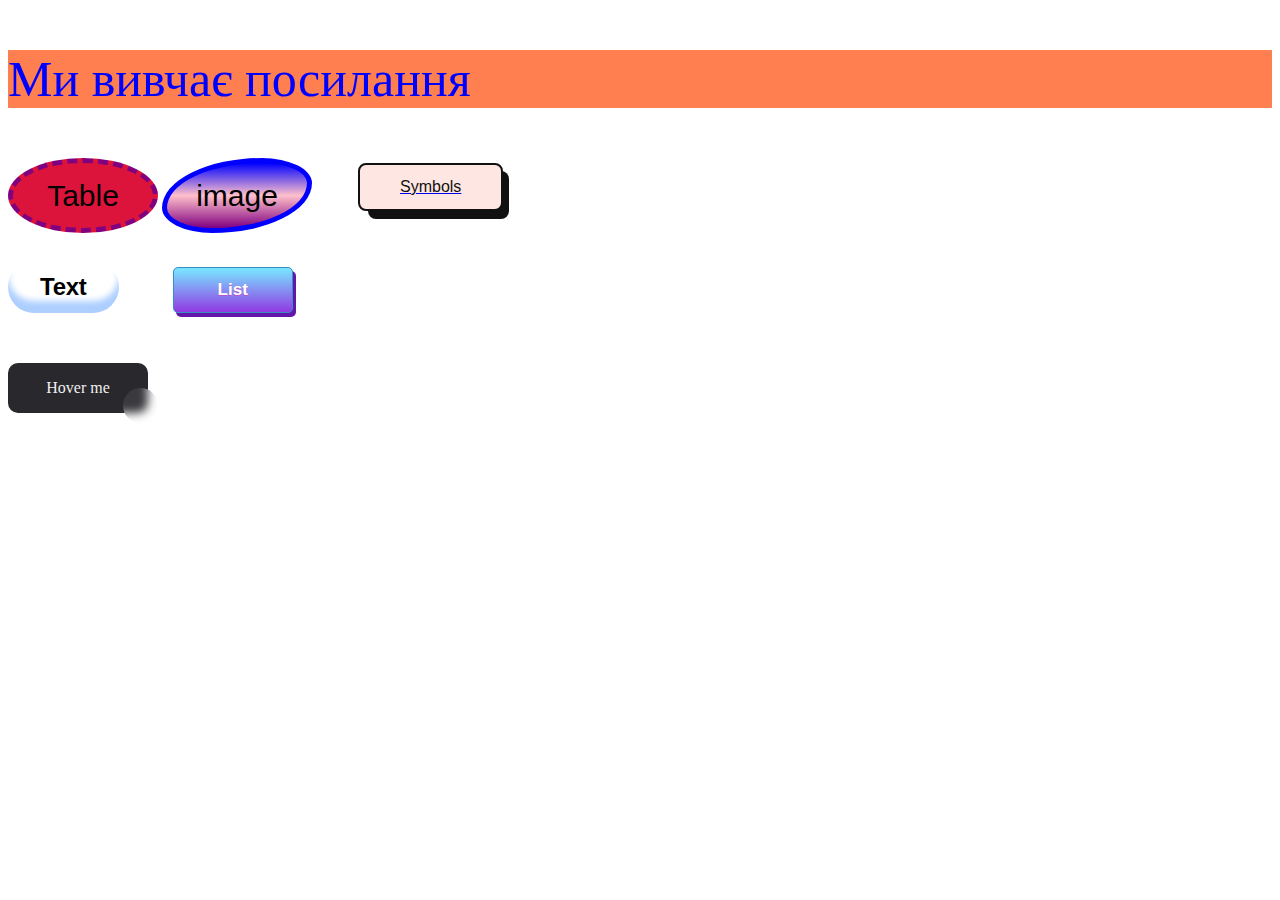
<file: index.html>
<!DOCTYPE html>
<html lang="en">
<head>
    <meta charset="UTF-8">
    <meta http-equiv="X-UA-Compatible" content="IE=edge">
    <meta name="viewport" content="width=device-width, initial-scale=1.0">
    <title>links</title>
    <link rel="stylesheet" href="links.css">
</head>
<body>
    <p>Ми вивчає посилання</p>
 <a href="Practical 6/tablet.html" target="_blank"><button class="but1">Table</button></a>
 <a href="Practical 4/image.html" target="_blank"><button class="but2">image</button></a>
 <a href="Practical2/symbols.html" target="_blank"><button class="but3">Symbols</button></a>
 <a href="Practical 7/text.html" target="_blank"><button class="but4">Text</button></a>
 <a href="Practical 5/list.html" target="_blank"><button class="but5">List</button></a>
 <a  target="_blank"><button class="but6">Hover me</button></a>



   
   
</body>
</html>
</file>
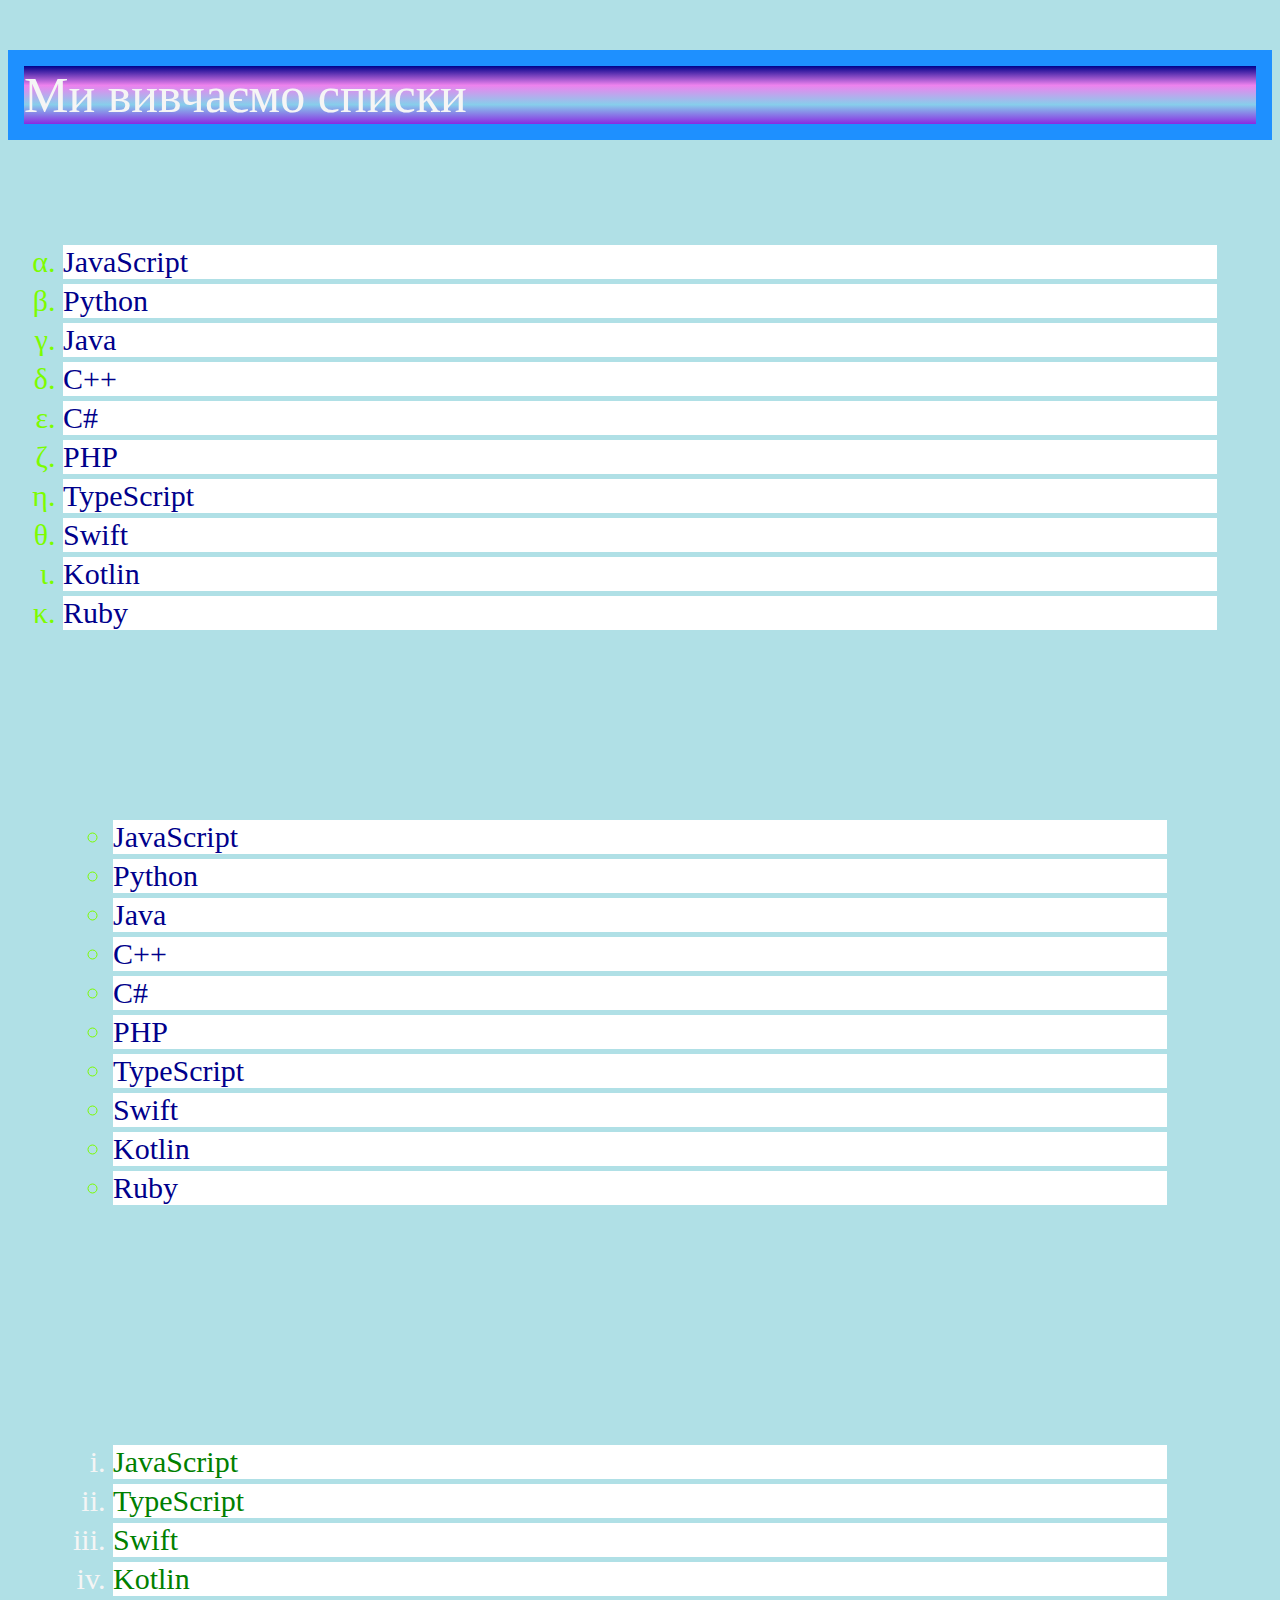
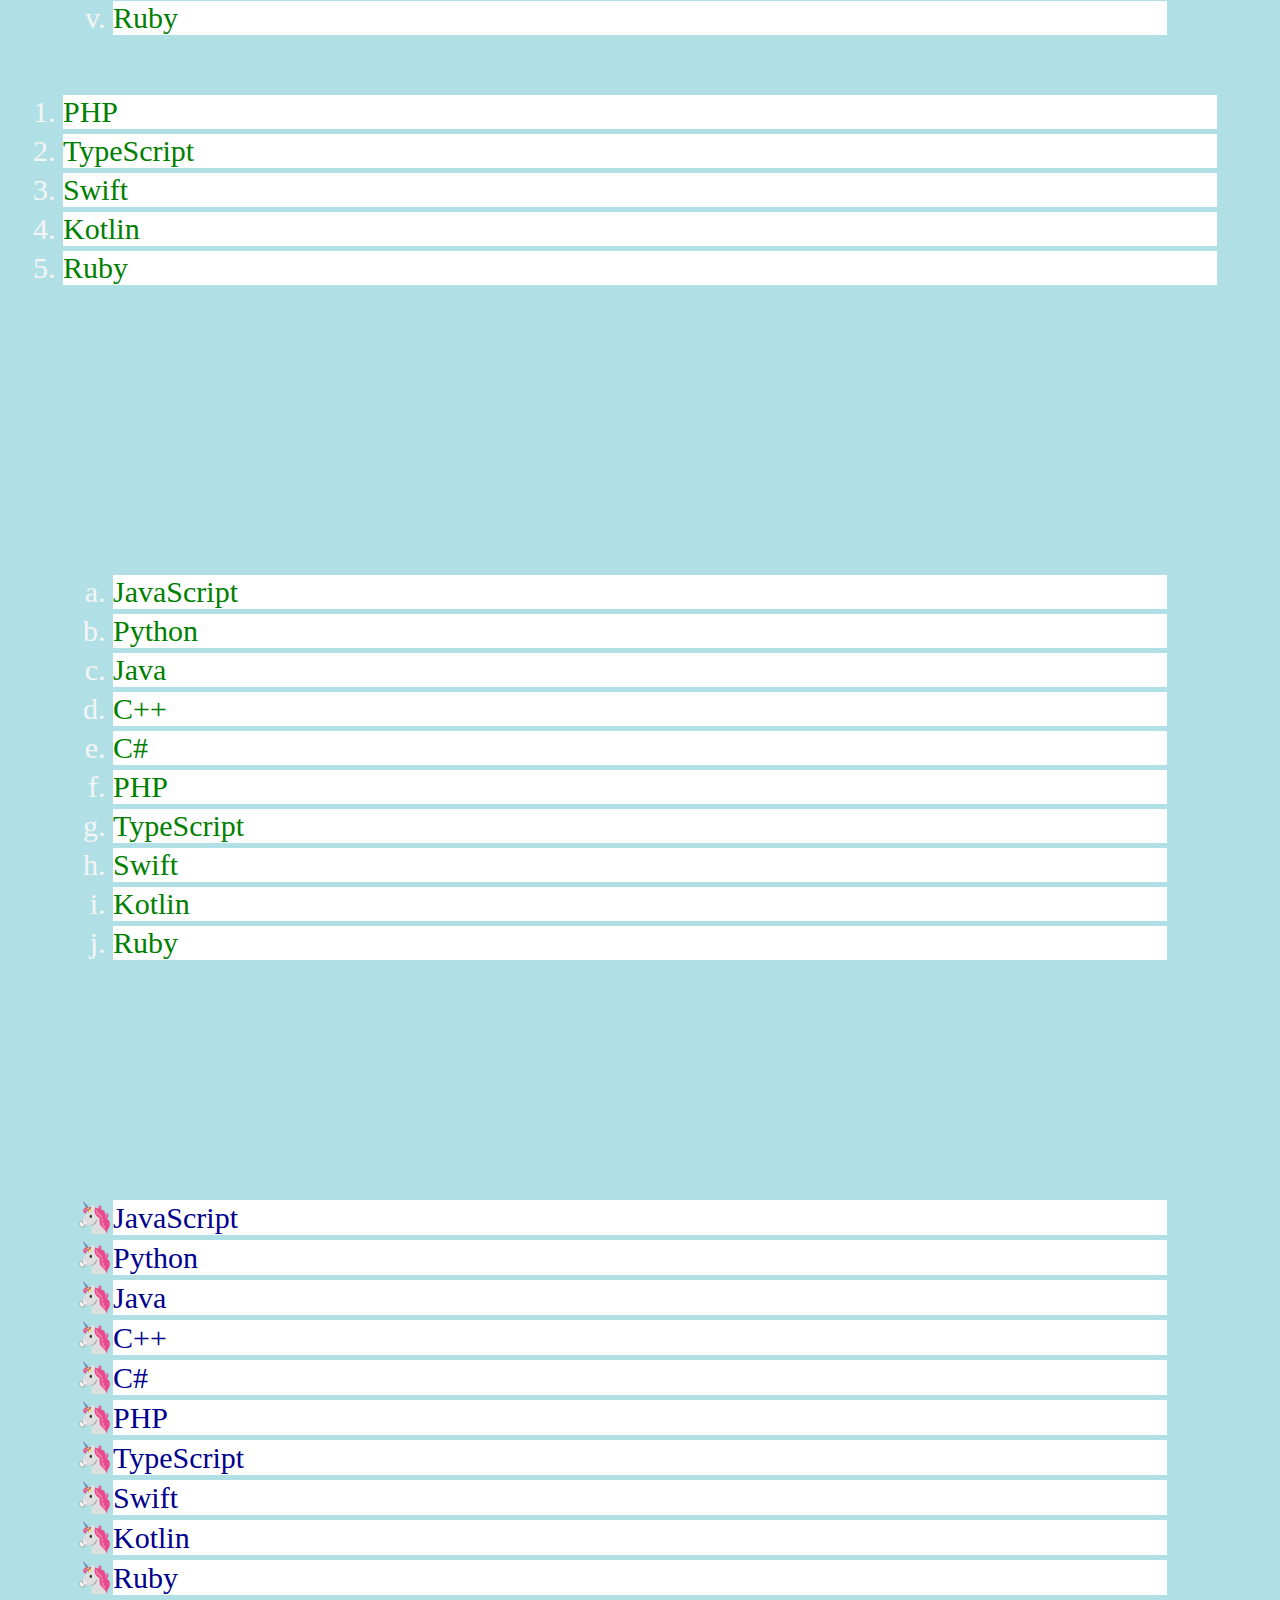
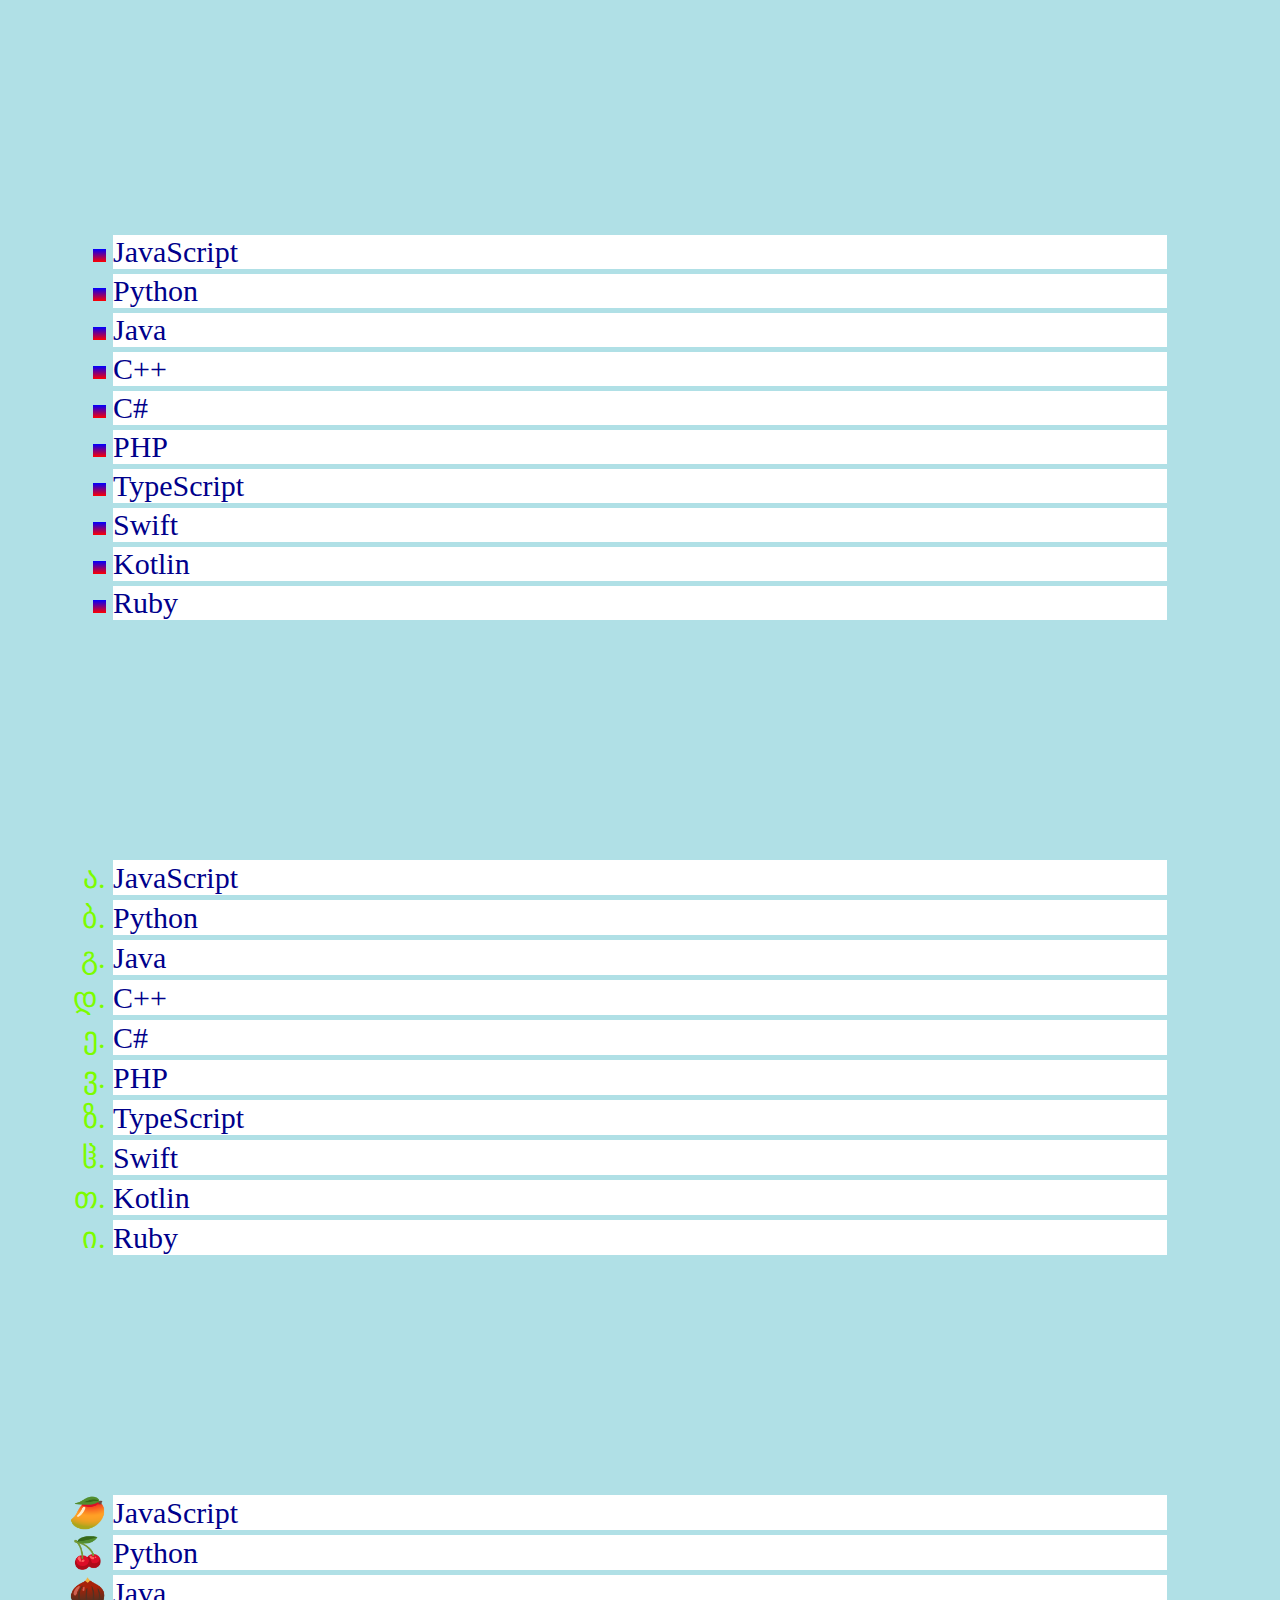
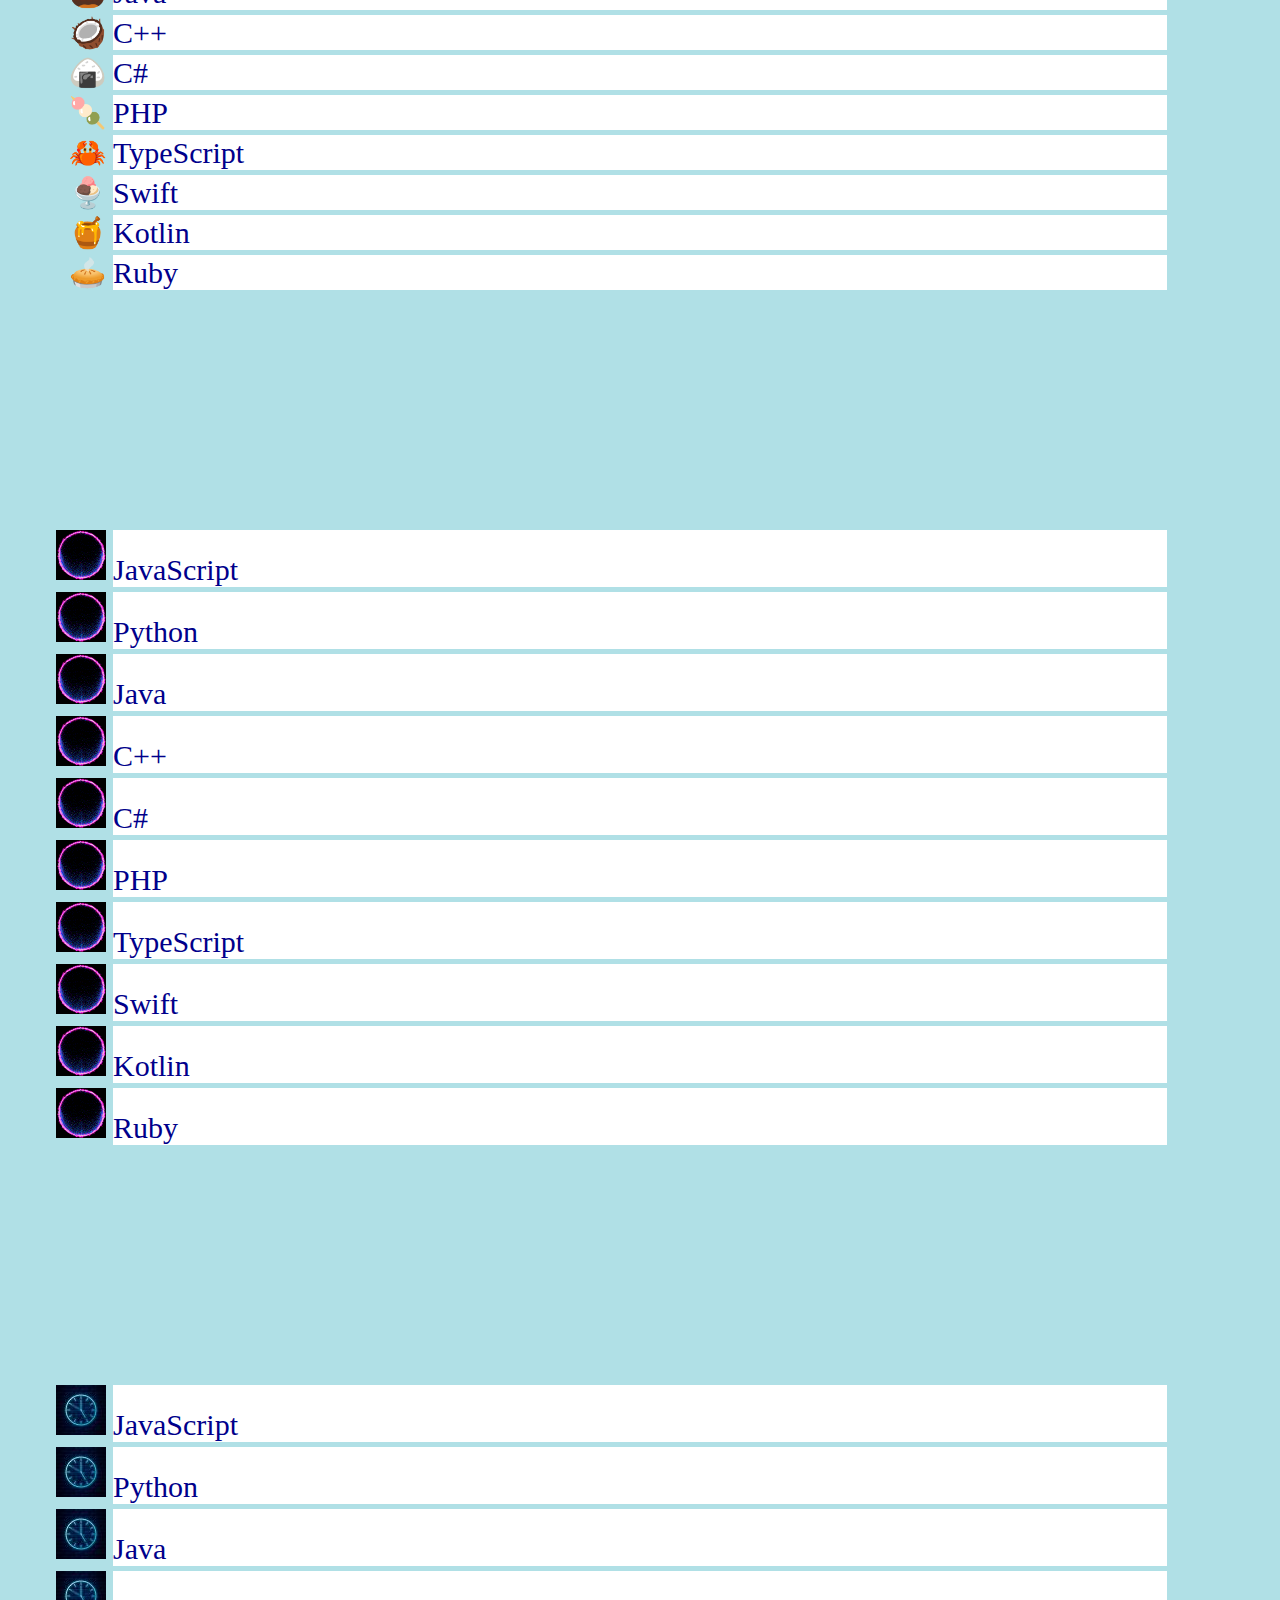
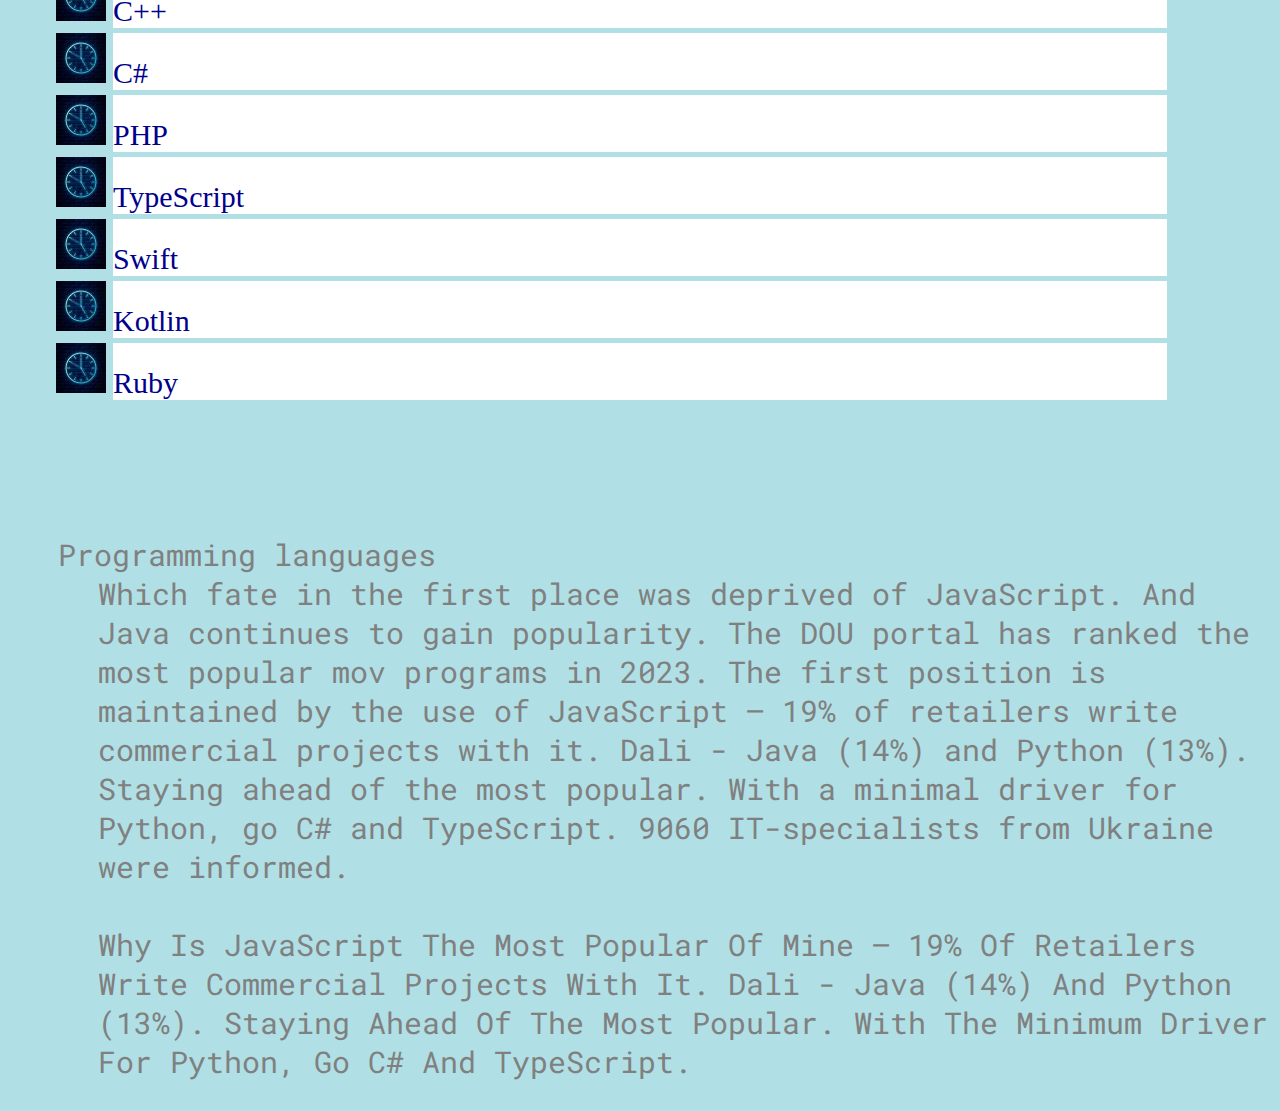
<file: Practical 5/list.html>
<!DOCTYPE html>
<html lang="en">
<head>
    <meta charset="UTF-8">
    <meta http-equiv="X-UA-Compatible" content="IE=edge">
    <meta name="viewport" content="width=device-width, initial-scale=1.0">
    <title>lists</title>
    <link rel="stylesheet" href="list.css">
    <link rel="preconnect" href="https://fonts.googleapis.com">
<link rel="preconnect" href="https://fonts.gstatic.com" crossorigin>
<link href="https://fonts.googleapis.com/css2?family=Roboto+Mono&display=swap" rel="stylesheet">

</head>
<body>
    <p>Ми вивчаємо списки</p>
    <u1>
        <ul style="list-style-type:lower-greek;">
        <li>JavaScript</li>
        <li>Python</li>
        <li>Java</li>
        <li>C++</li>
        <li>C#</li>
        <li>PHP</li>
        <li>TypeScript</li>
        <li>Swift</li>
        <li>Kotlin</li>
        <li>Ruby</li>
        </ul>
    </u1>

    <ul>
        <ul style="list-style-type: circle;">
        <li>JavaScript</li>
        <li>Python</li>
        <li>Java</li>
        <li>C++</li>
        <li>C#</li>
        <li>PHP</li>
        <li>TypeScript</li>
        <li>Swift</li>
        <li>Kotlin</li>
        <li>Ruby</li>
        </ul>
    </ul>

    <ol>
        <ol style="list-style-type:lower-roman;">
        <li>JavaScript</li>   
        <li>TypeScript</li>
        <li>Swift</li>
        <li>Kotlin</li>
        <li>Ruby</li>
        </ol>
        <li>PHP</li>
        <li>TypeScript</li>
        <li>Swift</li>
        <li>Kotlin</li>
        <li>Ruby</li>
        <ol>
    </ol>
        
        
    </ol>
    <ol>
        <ol style="list-style-type:lower-latin;">
        <li>JavaScript</li>
        <li>Python</li>
        <li>Java</li>
        <li>C++</li>
        <li>C#</li>
        <li>PHP</li>
        <li>TypeScript</li>
        <li>Swift</li>
        <li>Kotlin</li>
        <li>Ruby</li>
        </ol>
    </ol>

    <ul>
        <ul style="list-style-type:'🦄';">
        <li>JavaScript</li>
        <li>Python</li>
        <li>Java</li>
        <li>C++</li>
        <li>C#</li>
        <li>PHP</li>
        <li>TypeScript</li>
        <li>Swift</li>
        <li>Kotlin</li>
        <li>Ruby</li>
        </ul>
    </ul>

    <ul>
        <ul style="list-style-image:linear-gradient(blue,red);">
        <li>JavaScript</li>
        <li>Python</li>
        <li>Java</li>
        <li>C++</li>
        <li>C#</li>
        <li>PHP</li>
        <li>TypeScript</li>
        <li>Swift</li>
        <li>Kotlin</li>
        <li>Ruby</li>
        </ul>
    </ul>
    <ul>
        
        <ul style="list-style-type:georgian;">
        <li>JavaScript</li>
        <li>Python</li>
        <li>Java</li>
        <li>C++</li>
        <li>C#</li>
        <li>PHP</li>
        <li>TypeScript</li>
        <li>Swift</li>
        <li>Kotlin</li>
        <li>Ruby</li>
        </ul>
    </ul>

    <ul>
        <ul style="list-style-type:lower-alpha;">
        <li>JavaScript</li>
        <li>Python</li>
        <li>Java</li>
        <li>C++</li>
        <li>C#</li>
        <li>PHP</li>
        <li>TypeScript</li>
        <li>Swift</li>
        <li>Kotlin</li>
        <li>Ruby</li>
        </ul>
    </ul>

    
        <ul>
          <ul style="list-style-image: url(image1/giphy.gif);">
            <li>JavaScript</li>
            <li>Python</li>
            <li>Java</li>
            <li>C++</li>
            <li>C#</li>
            <li>PHP</li>
            <li>TypeScript</li>
            <li>Swift</li>
            <li>Kotlin</li>
            <li>Ruby</li>
           </ul>
        </ul>

     <ul>
        <ul style="list-style-image: url(image1/blue.jpg);">
            <li>JavaScript</li>
            <li>Python</li>
            <li>Java</li>
            <li>C++</li>
            <li>C#</li>
            <li>PHP</li>
            <li>TypeScript</li>
            <li>Swift</li>
            <li>Kotlin</li>
            <li>Ruby</li>
        </ul>
     </ul>

        

        <dl>
            <dt>Programming languages</dt>
            <dd>Which fate in the first place was deprived of JavaScript. And Java continues to gain popularity.

                The DOU portal has ranked the most popular mov programs in 2023. The first position is maintained by the use of JavaScript — 
                19% of retailers write commercial projects with it. Dali - Java (14%) and Python (13%). Staying ahead of the most popular.
                 With a minimal driver for Python, go C# and TypeScript.
                
                9060 IT-specialists from Ukraine were informed.<br><br></dd>

                 <dd style="text-transform: capitalize;">Why is JavaScript the most popular of mine — 19% of retailers write commercial projects with it.
                     Dali - Java (14%) and Python (13%).
                     Staying ahead of the most popular. With the minimum driver for Python, go C# and TypeScript.</dd>
        </dl>


</body>
</html>
</file>
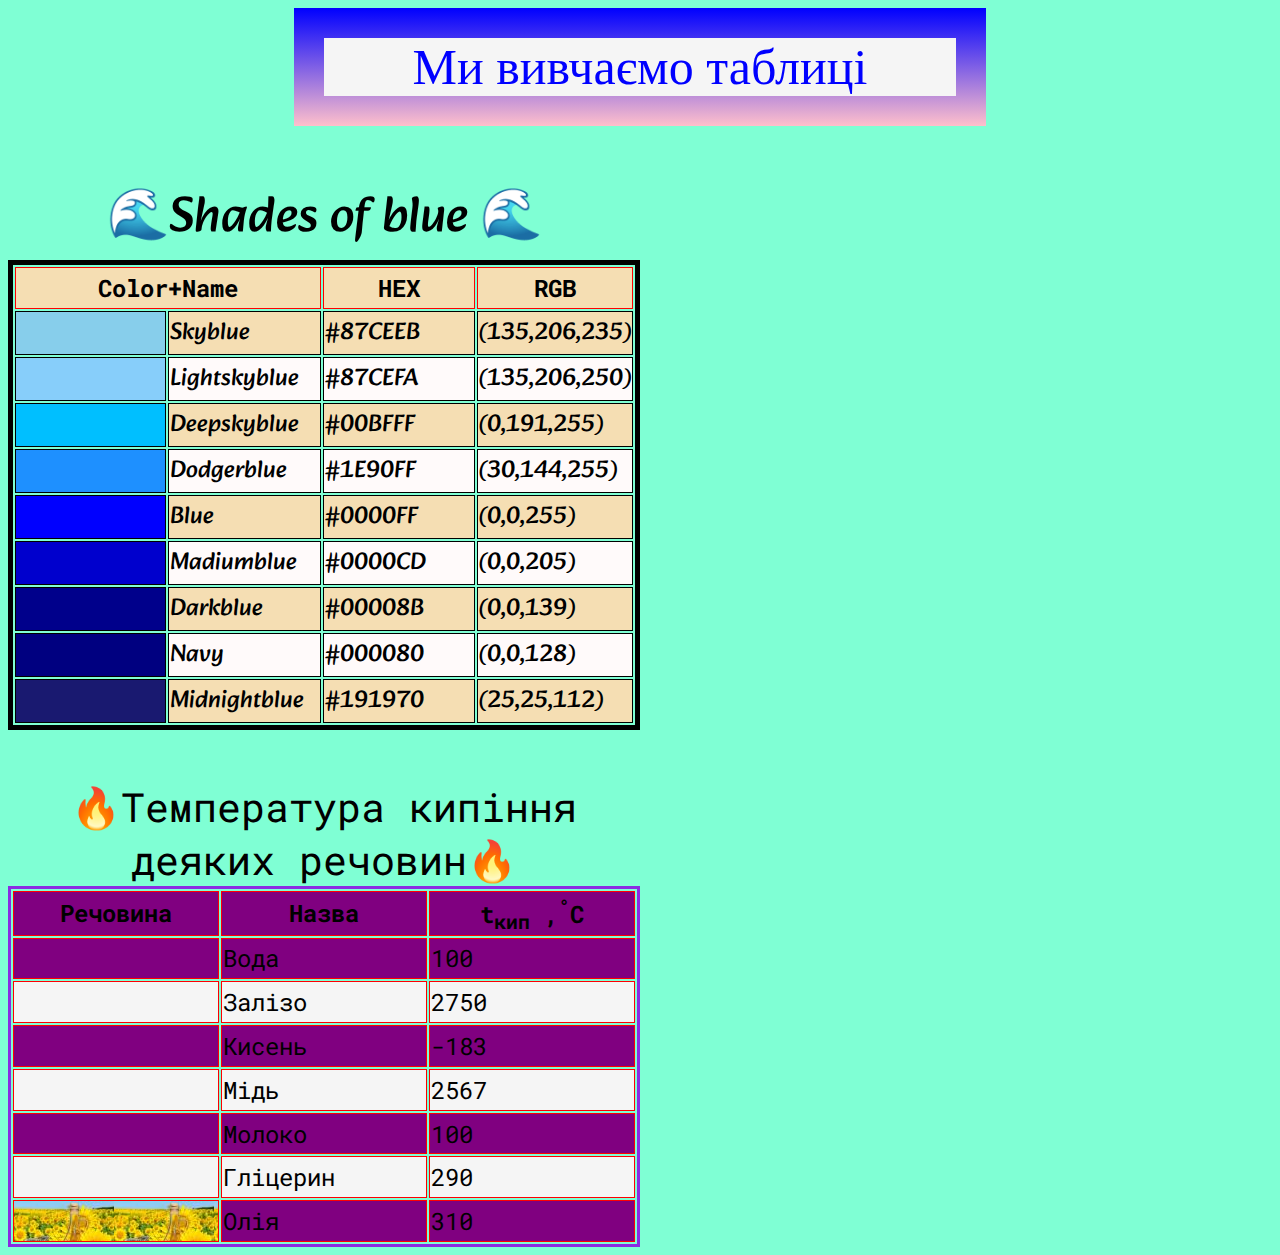
<file: Practical 6/tablet.html>
<!DOCTYPE html>
<html lang="en">
<head>
    <meta charset="UTF-8">
    <meta http-equiv="X-UA-Compatible" content="IE=edge">
    <meta name="viewport" content="width=device-width, initial-scale=1.0">
    <title>Tablet</title>
    <link rel="stylesheet" href="tablet.css">
    <link rel="preconnect" href="https://fonts.googleapis.com">
<link rel="preconnect" href="https://fonts.gstatic.com" crossorigin>
<link href="https://fonts.googleapis.com/css2?family=Alkatra&display=swap" rel="stylesheet">
<link rel="preconnect" href="https://fonts.googleapis.com">
<link rel="preconnect" href="https://fonts.gstatic.com" crossorigin>
<link href="https://fonts.googleapis.com/css2?family=Roboto+Mono&display=swap" rel="stylesheet">

    
</head>
<body>
    <p>Ми вивчаємо таблиці</p>
    <table>
        <caption>🌊Shades of blue 🌊</caption>
        <thead>
            <tr>
                <th colspan="2">Color+Name</th>
                <th>HEX</th>
                <th>RGB</th>
            </tr>
        </thead>
        <tbody>
            <tr>
                <td style="background-color:skyblue;"></td>
                <td>Skyblue</td>
                <td>#87CEEB</td>
                <td>(135,206,235)</td>
            </tr>
            <tr>
                <td style="background-color:lightskyblue;"></td>
                <td>Lightskyblue</td>
                <td>#87CEFA</td>
                <td>(135,206,250)</td>
            </tr>

            <tr>
                <td style="background-color: deepskyblue;"></td>
                <td>Deepskyblue</td>
                <td>#00BFFF</td>
                <td>(0,191,255)</td>
            </tr>

            <tr>
                <td style="background-color:dodgerblue;"></td>
                <td>Dodgerblue</td>
                <td>#1E90FF</td>
                <td>(30,144,255)</td>
            </tr>

            <tr>
                <td style="background-color:blue;"></td>
                <td>Blue</td>
                <td>#0000FF</td>
                <td>(0,0,255)</td>
            </tr>

            <tr>
                <td style="background-color:mediumblue;"></td>
                <td>Madiumblue</td>
                <td>#0000CD</td>
                <td>(0,0,205)</td>
            </tr>

            <tr>
                <td style="background-color:darkblue;"></td>
                <td>Darkblue</td>
                <td>#00008B</td>
                <td>(0,0,139)</td>
            </tr>

            <tr>
                <td style="background-color:navy;"></td>
                <td>Navy</td>
                <td>#000080</td>
                <td>(0,0,128)</td>
            </tr>
    
            <tr>
                <td style="background-color:midnightblue;"></td>
                <td>Midnightblue</td>
                <td>#191970</td>
                <td>(25,25,112)</td>
            </tr>
        </tbody>
    </table>




    <table class="tb1">
        <caption>🔥Температура кипіння деяких речовин🔥</caption>
        <thead>
            <tr>
                <th>Речовина</th>
                <th>Назва</th>
             <th>t<sub>кип</sub> ,<sup>&deg;</sup>C</th>
             
            </tr>
           
        </thead>
        <tbody>
            <tr>
                <td class="tb1" style="background-image: url(https://i.gifer.com/origin/92/92110b82c90669a2c68c1b7828312665_w200.gif);"></td>
                <td>Вода</td>
                <td>100</td>
            </tr>
            <tr>
                <td style="background-image: url(https://celes.club/uploads/posts/2022-11/1667383406_1-celes-club-p-zhelezo-fon-instagram-1.jpg);"></td>
                <td>Залізо</td>
                <td>2750</td>
            
               
                
            </tr>

            <tr>
                <td style="background-image: url(https://phonoteka.org/uploads/posts/2022-01/1642446459_2-phonoteka-org-p-kislorodnii-fon-krasivo-2.jpg);"></td>
                <td>Кисень</td>
                <td>-183</td>
                
            </tr>

            <tr>
                <td style="background-image: url(https://img.freepik.com/premium-photo/old-metal-plate-brushed-texture-copper-bronze-background_84485-6.jpg);"></td>
                <td>Мідь</td>
                <td>2567</td>
              
            </tr>

            <tr>
                <td style="background-image: url(https://img.freepik.com/premium-photo/milk-background-3d-illustration_115548-39.jpg);"></td>
                <td>Молоко</td>
                <td>100</td>
                
            </tr>

            <tr>
                <td style="background-image: url(https://images.prom.ua/329060531_glitserin.jpg);"></td>
                <td>Гліцерин</td>
                <td>290</td>
              
            </tr>

            <tr>
                <td style="background-image: url(image/Oil.jpg);"></td>
                <td>Олія</td>
                <td>310</td>

            </tr>
        </tbody>

    </table>
</body>
</html>
</file>
<file: links.css>
p{
    font-size: 50px;
    color: blue;
    background-color: coral;
}
.but1{
    width: 150px;
    height: 75px;
    font-size: 30px;
    background-color: crimson;
    border: dashed 5px purple;
    border-radius: 50% 50%;
}
.but1:hover{
    background-image: linear-gradient(gray,green,aqua);
    color: black;
    border: dotted 5px green;
    border-radius: 50% 50%;
    text-transform: uppercase;
    font-weight: bold;
    transform: translateY(-20px);
    box-shadow: 10px 10px 20px violet;
}

.but2{
    width: 150px;
    height: 75px;
    font-size: 30px;
    background-image: linear-gradient(blue,pink,purple);
    border: solid 5px blue;
    border-radius: 100% 50%;
}
.but2:hover{
    background-color: aqua;
    color: black;
    border: solid 5px black;
    border-radius: 50px;
    text-transform: uppercase;
    font-weight: bold;
    transform: translateY(-20px);
    box-shadow: 10px 10px 20px darkslateblue;
}

.but3 {
 align-items: center;
  background-color: #fee6e3;
  border: 2px solid #111;
  border-radius: 8px;
  box-sizing: border-box;
  color: #111;
  cursor: pointer;
  display: flex;
  font-family: Inter,sans-serif;
  font-size: 16px;
  height: 48px;
  justify-content: center;
  line-height: 24px;
  max-width: 100%;
  padding: 0 25px;
  position: relative;
  text-align: center;
  text-decoration: none;
  user-select: none;
  -webkit-user-select: none;
  touch-action: manipulation;
  margin-left: 350px;
  margin-top: -70px;
}

.but3:after {
  background-color: #111;
  border-radius: 8px;
  content: "";
  display: block;
  height: 48px;
  left: 0;
  width: 100%;
  position: absolute;
  top: -2px;
  transform: translate(8px, 8px);
  transition: transform .2s ease-out;
  z-index: -1;
}

.but3:hover:after {
  transform: translate(0, 0);
}

.but3:active {
  background-color: #ffdeda;
  outline: 0;
}

.but3-56:hover {
  outline: 0;
}

@media (min-width: 768px) {
  .but3 {
    padding: 0 40px;
  }
}


.but4 {
  appearance: none;
  background-color: #FFFFFF;
  border-radius: 40em;
  border-style: none;
  box-shadow: #ADCFFF 0 -12px 6px inset;
  box-sizing: border-box;
  color: #000000;
  cursor: pointer;
  display: inline-block;
  font-family: -apple-system,sans-serif;
  font-size: 1.2rem;
  font-weight: 700;
  letter-spacing: -.24px;
  margin: 0;
  outline: none;
  padding: 1rem 1.3rem;
  quotes: auto;
  text-align: center;
  text-decoration: none;
  transition: all .15s;
  user-select: none;
  -webkit-user-select: none;
  touch-action: manipulation;
  margin-top: 50px;
 
}

.but4:hover {
  background-color: #FFC229;
  box-shadow: #FF6314 0 -6px 8px inset;
  transform: scale(1.125);
}

.but4:active {
  transform: scale(1.025);
}

@media (min-width: 768px) {
  .but4 {
    font-size: 1.5rem;
    padding: .75rem 2rem;
  }
}



.but5 {
	box-shadow: 3px 4px 0px 0px #6316ab;
	background:linear-gradient(to bottom, #7ae0ff 5%, #9139e3 100%);
	background-color:#7ae0ff;
	border-radius:5px;
	border:1px solid #3490c2;
	display:inline-block;
	cursor:pointer;
	color:#ffffff;
	font-family:Arial;
	font-size:17px;
	font-weight:bold;
	padding:12px 44px;
	text-decoration:none;
	text-shadow:0px 1px 0px #b854cc;
    margin-left: 50px;
}
.but5:hover {
	background:linear-gradient(to bottom, #9139e3 5%, #7ae0ff 100%);
	background-color:#9139e3;
}
.but5:active {
	position:relative;
	top:1px;
}


.but6 {
  all: unset;
  width: 100px;
  height: 30px;
  font-size: 16px;
  background: transparent;
  border: none;
  position: relative;
  color: #f0f0f0;
  cursor: pointer;
  z-index: 1;
  padding: 10px 20px;
  display: flex;
  align-items: center;
  justify-content: center;
  white-space: nowrap;
  user-select: none;
  -webkit-user-select: none;
  touch-action: manipulation;
  margin-top: 50px;

}

.but6::after,
.but6::before {
  content: '';
  position: absolute;
  bottom: 0;
  right: 0;
  z-index: -99999;
  transition: all .4s;
}

.but6::before {
  transform: translate(0%, 0%);
  width: 100%;
  height: 100%;
  background: #28282d;
  border-radius: 10px;
}

.but6::after {
  transform: translate(10px, 10px);
  width: 35px;
  height: 35px;
  background: #ffffff15;
  backdrop-filter: blur(5px);
  -webkit-backdrop-filter: blur(5px);
  border-radius: 50px;
}

.but6:hover::before {
  transform: translate(5%, 20%);
  width: 110%;
  height: 110%;
}

.but6:hover::after {
  border-radius: 10px;
  transform: translate(0, 0);
  width: 100%;
  height: 100%;
}

.but6:active::after {
  transition: 0s;
  transform: translate(0, 5%);
}
</file>
<file: Practical 5/list.css>
body{
    background-color: powderblue;
}

p{
    font-size: 50px;
    color: whitesmoke;
    background-image:linear-gradient(darkblue,violet,skyblue,blueviolet);
    border-image-outset: 30px;
    border: 50px;
    background-size: cover;
    border: 1rem solid;
    border-color: dodgerblue;
}

@counter-style lower-alpha{
    system: fixed;
    symbols: 🥭 🍒 🌰 🥥 🍙 🍡 🦀 🍨 🍯 🥧  ;
    suffix: " ";
  }


ul {
    font-size: 30px;
    color: black;
    background-image: url(https://img.freepik.com/premium-photo/dark-black-brick-wall-has-rough-surface-as-background-image_99266-242.jpg);
    padding: 50px;
   }

ol {
    font-size: 30px;
    color: black;
    background-image: url(https://img.freepik.com/premium-photo/dark-black-brick-wall-has-rough-surface-as-background-image_99266-242.jpg);
    padding: 50px;
  }

dl{
    font-size: 30px;
    color: gray;
    margin-left: 50px;
    font-family:  'Roboto Mono', monospace;;
}
ol li{
    background: white;
    color: green;
    margin: 5px;

}

ul li{
    background: white;
  color: darkblue;
  margin: 5px;
}
ul li::marker{
    color: lawngreen;
    font-size: 30px;
}

ol li::marker{
    color: whitesmoke;
    font-size: 30px;
}
</file>
<file: Practical 6/tablet.css>
body{
    background-color: aquamarine;
}

p{
    font-size: 50px;
    border: solid 30px;
    width: 50%;
    text-align: center;
    border-image: linear-gradient(blue,pink)30;
    color: blue;
    background-color: whitesmoke;
    margin: auto;
}
table{
    border: solid 5px;
    border-image:url(https://media.tenor.com/UZswyok8T-oAAAAM/pride-rainbow.gif)30;
    width: 50%;
    margin-top: 50px;
}
Th,td{
    border: solid 1px black;
    width: 25%;
    height: 1cm;
    font-size: 24px;
    font-family: 'Alkatra', cursive;
}
tr:hover{
    background-color: gray;
}
td:hover{
    text-align: center;
    text-transform: uppercase;
    font-size: 2em;
  color: aliceblue;
  background-image: url(https://media4.giphy.com/media/1zhM9J83UHXSixCLrB/giphy.gif);
}

tr:nth-child(odd){
    background-color: wheat;
}

tr:nth-child(even){
    background-color: snow;
}

caption{
    font-size: 50px;
    font-family: 'Alkatra', cursive;
}


.tb1{
    border: solid 3px blueviolet;
    width: 50%;
    margin-top: 50px;
    
}
.tb1 td,th{
    border: solid 1px red;
    width: 25%;
    height: 1cm;
    font-size: 24px;
    font-family: 'Roboto Mono', monospace;

}
.tb1 tr:hover{
    background-color: yellow;
}
.tb1 td:hover{
    text-align: center;
    text-transform: uppercase;
    font-size: 2em;
  color: aliceblue;
  background-image:url(https://i.gifer.com/origin/51/5158ec7785173da6e0eec8bb1d61cb95.gif);
}
.tb1 tr:nth-child(odd){
    background-color: purple;
}
.tb1 tr:nth-child(even){
    background-color: whitesmoke;
}
.tb1 caption{
    font-size: 40px;
    font-family: 'Roboto Mono', monospace;

}
</file>
